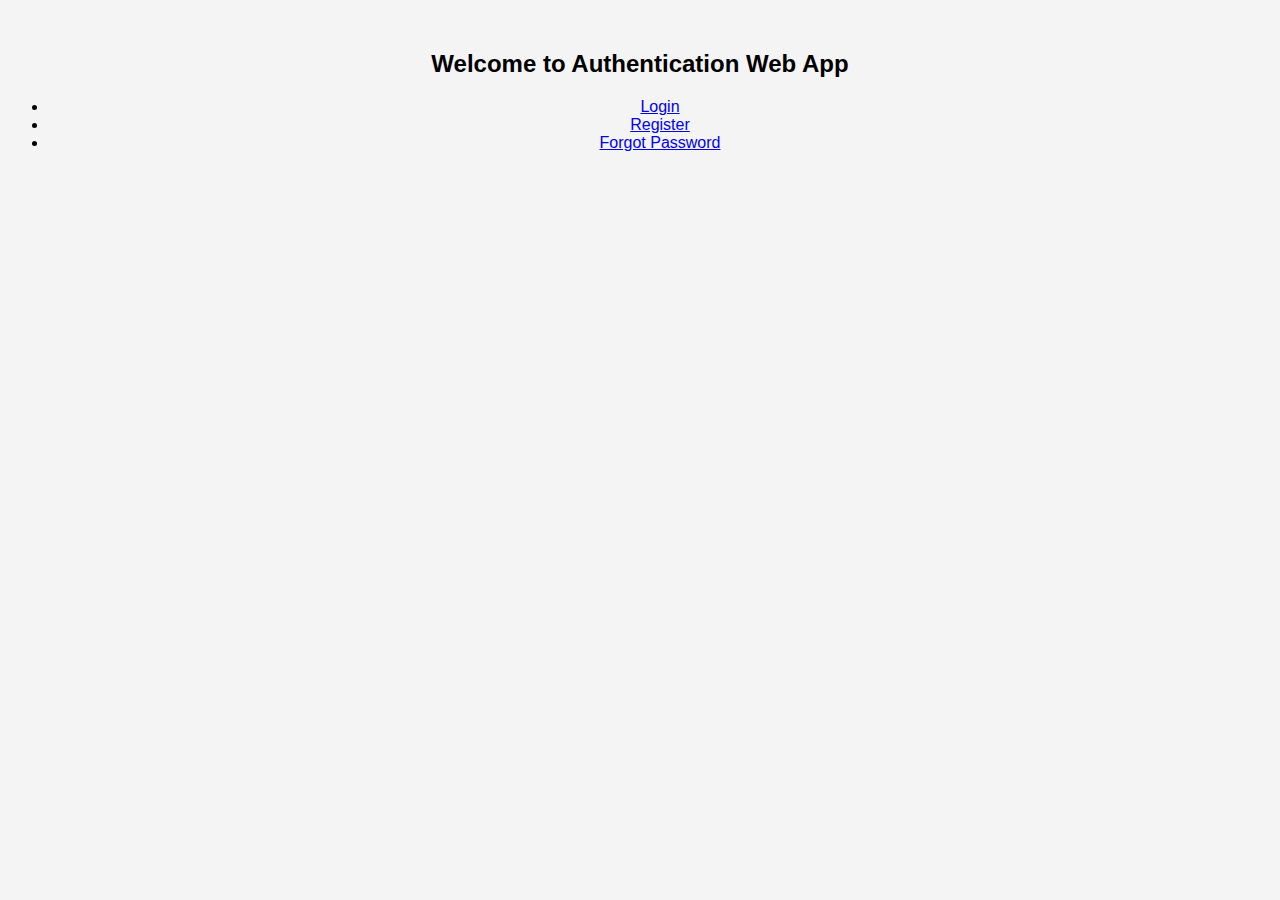
<file: index.html>
<!DOCTYPE html>
<html lang="en">
<head>
    <meta charset="UTF-8">
    <meta name="viewport" content="width=device-width, initial-scale=1.0">
    <title>Authentication Web App</title>
    <link rel="stylesheet" href="styles.css">
</head>
<body>
    <h2>Welcome to Authentication Web App</h2>
    <ul>
        <li><a href="login.html">Login</a></li>
        <li><a href="register.html">Register</a></li>
        <li><a href="forgot-password.html">Forgot Password</a></li>
    </ul>
</body>
</html>
</file>
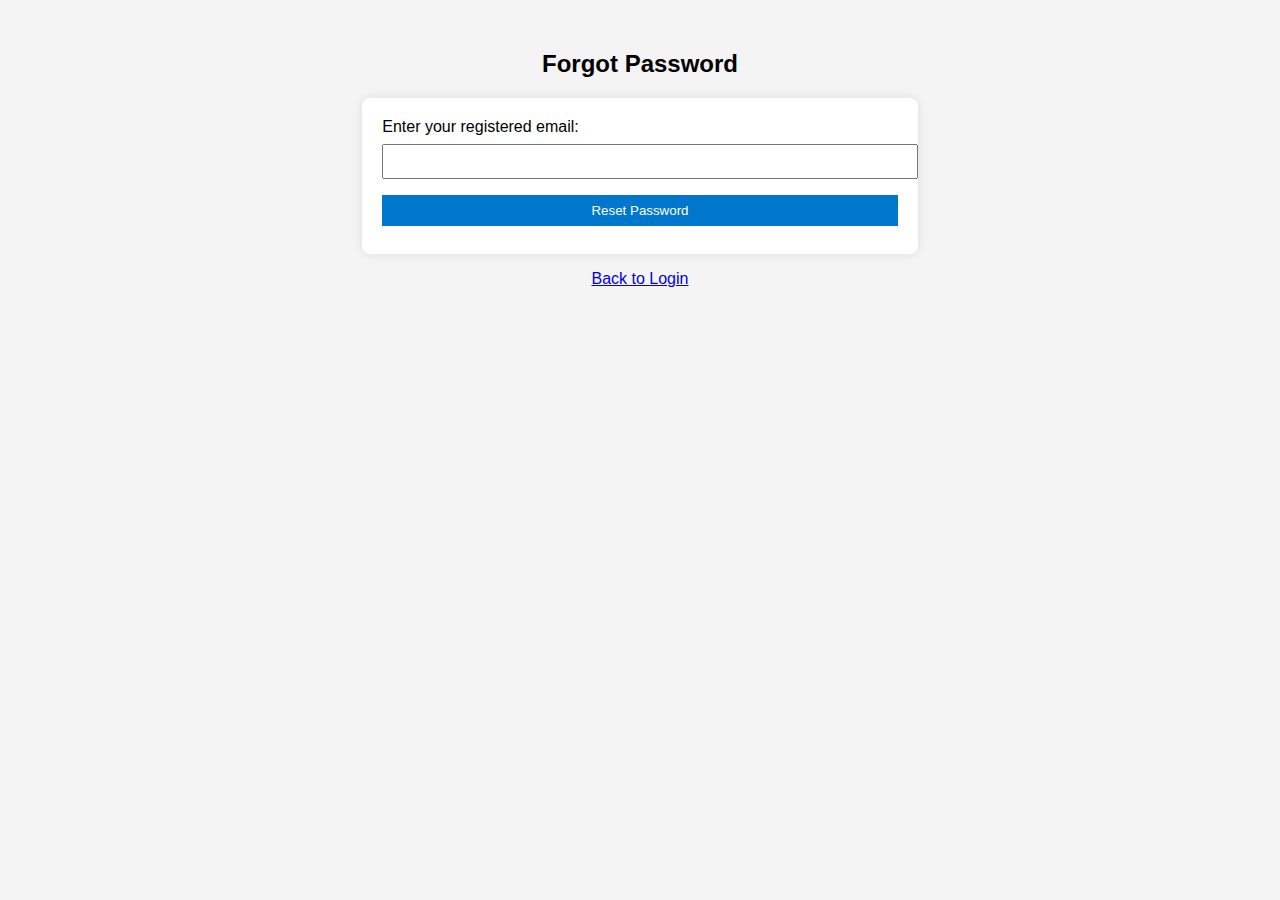
<file: forgot-password.html>
<!DOCTYPE html>
<html lang="en">
<head>
    <meta charset="UTF-8">
    <meta name="viewport" content="width=device-width, initial-scale=1.0">
    <title>Forgot Password</title>
    <link rel="stylesheet" href="styles.css">
</head>
<body>
    <h2>Forgot Password</h2>
    <form>
        <label>Enter your registered email:</label>
        <input type="email" required>

        <button type="submit">Reset Password</button>
    </form>
    <p><a href="login.html">Back to Login</a></p>
</body>
</html>
</file>
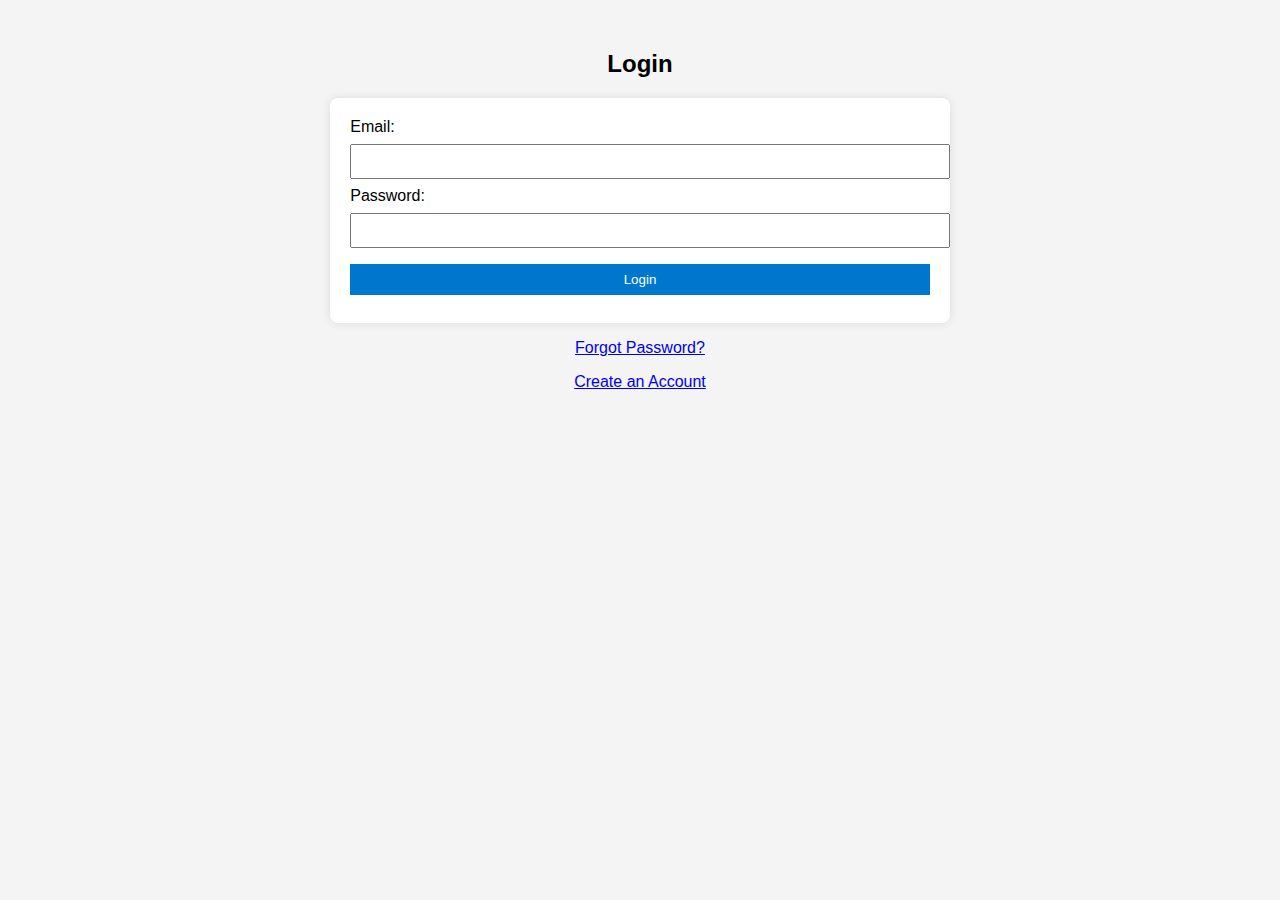
<file: login.html>
<!DOCTYPE html>
<html lang="en">
<head>
    <meta charset="UTF-8">
    <meta name="viewport" content="width=device-width, initial-scale=1.0">
    <title>Login</title>
    <link rel="stylesheet" href="styles.css">
</head>
<body>
    <h2>Login</h2>
    <form>
        <label>Email:</label>
        <input type="email" required>

        <label>Password:</label>
        <input type="password" required>

        <button type="submit">Login</button>
    </form>
    <p><a href="forgot-password.html">Forgot Password?</a></p>
    <p><a href="register.html">Create an Account</a></p>
</body>
</html>
</file>
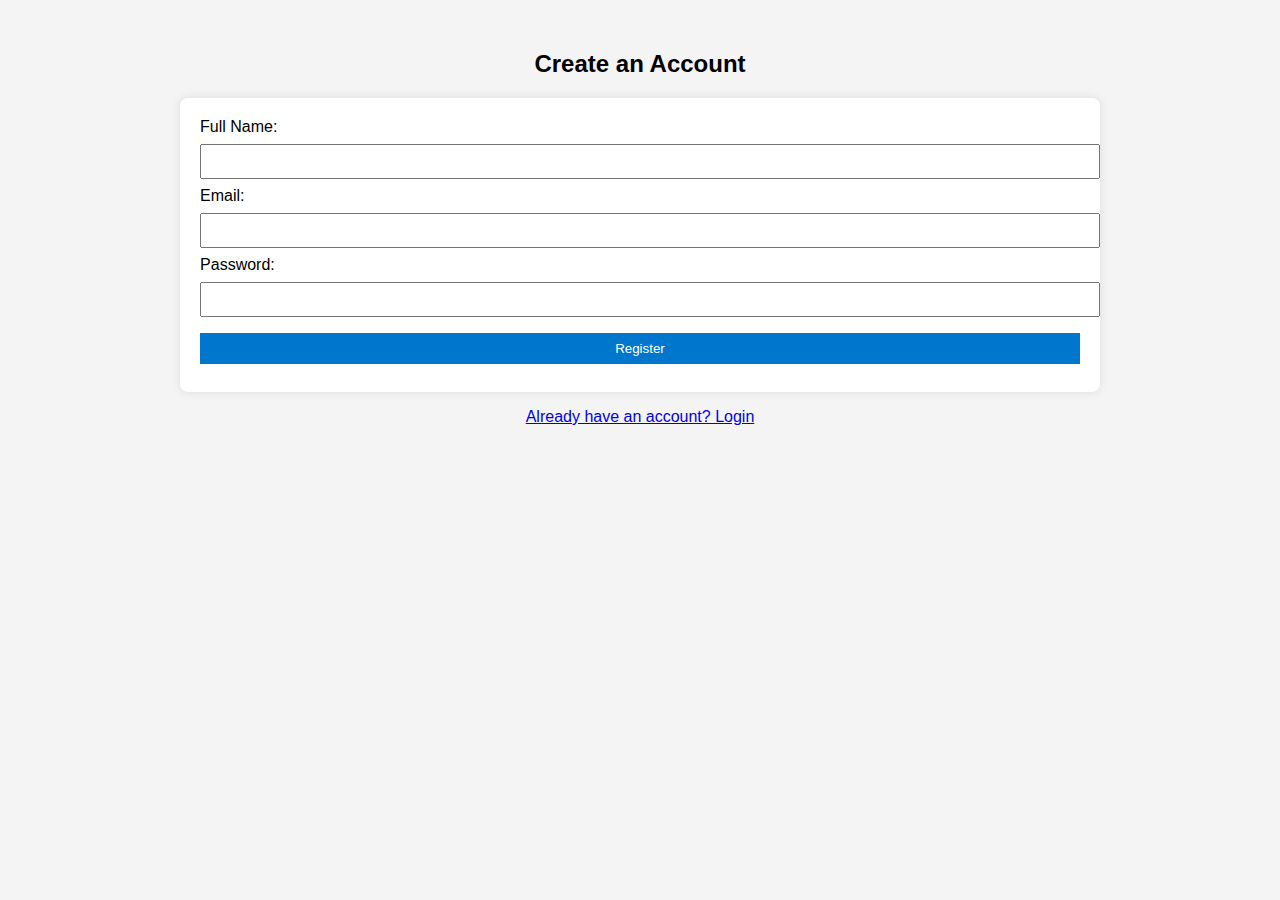
<file: register.html>
<!DOCTYPE html>
<html lang="en">
<head>
    <meta charset="UTF-8">
    <meta name="viewport" content="width=device-width, initial-scale=1.0">
    <title>Register</title>
    <link rel="stylesheet" href="styles.css">
</head>
<body>
    <h2>Create an Account</h2>
    <form>
        <label>Full Name:</label>
        <input type="text" required>

        <label>Email:</label>
        <input type="email" required>

        <label>Password:</label>
        <input type="password" required>

        <button type="submit">Register</button>
    </form>
    <p><a href="login.html">Already have an account? Login</a></p>
</body>
</html>
</file>
<file: styles.css>
body {
    font-family: Arial, sans-serif;
    background-color: #f4f4f4;
    text-align: center;
    margin-top: 50px;
}

form {
    display: inline-block;
    text-align: left;
    background: white;
    padding: 20px;
    border-radius: 8px;
    box-shadow: 0 0 10px rgba(0,0,0,0.1);
}

input, button {
    width: 100%;
    padding: 8px;
    margin: 8px 0;
}

button {
    background: #0077cc;
    color: white;
    border: none;
    cursor: pointer;
}

button:hover {
    background: #005fa3;
}
</file>
